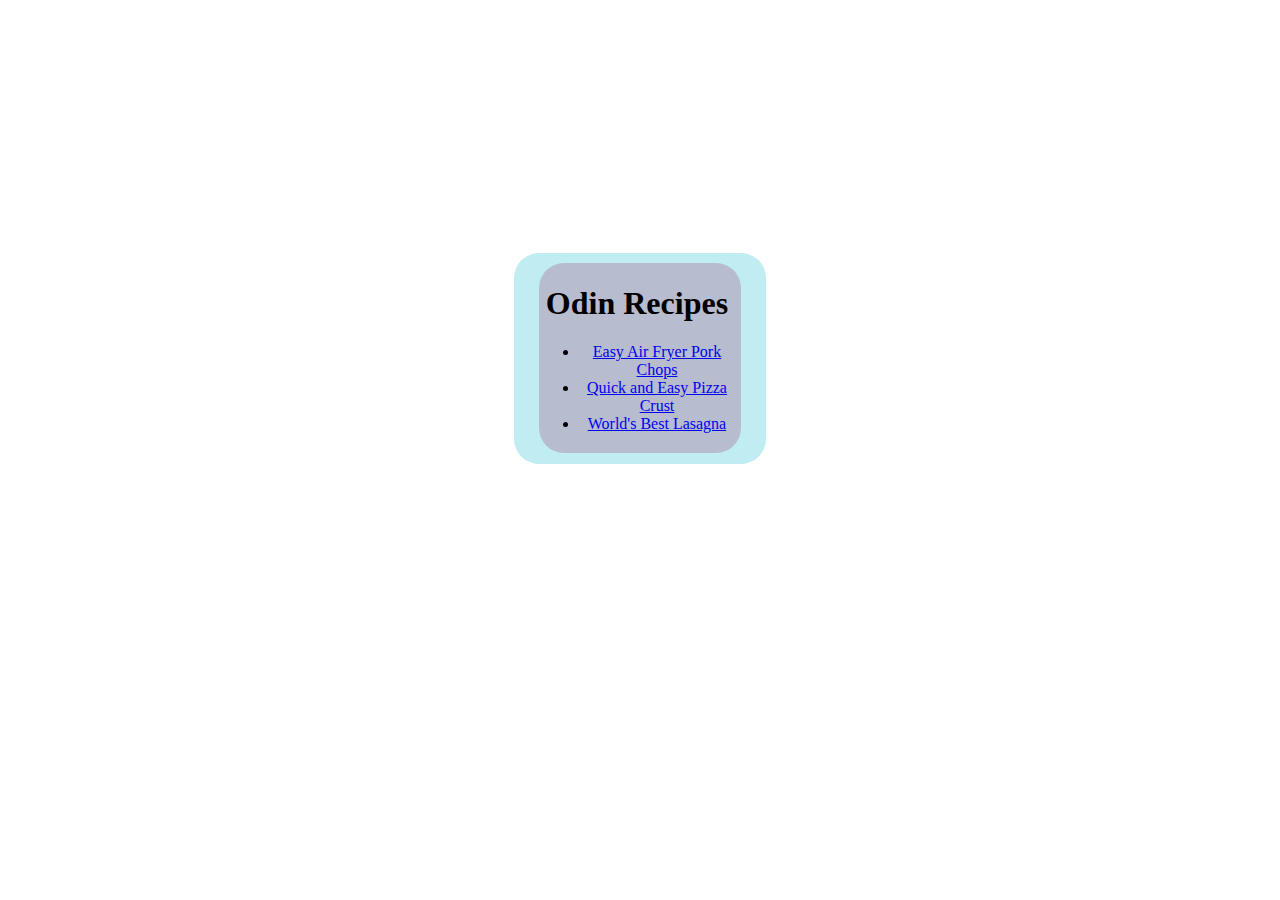
<file: index.html>
<!DOCTYPE html>

<html lang="en">

<head>
    <meta charset="utf-8">
    <title>Odin Recipes</title>
    <link rel="stylesheet" href="./styles.css">
</head>

<body>
    <div class="main-container homepage">
        
        <div class="inline-container">
            <h1>Odin Recipes</h1>
            <ul>
                <li><a href="./recipes/easy-air-fryer-pork-chops.html">Easy Air Fryer Pork Chops</a></li>
                <li><a href="./recipes/quick-and-easy-pizza-crust.html">Quick and Easy Pizza Crust</a></li>
                <li><a href="./recipes/worlds-best-lasagna.html">World's Best Lasagna</a></li>
            </ul>
        </div>

    </div>

</body>

</html>
</file>
<file: styles.css>
.main-container {
    margin-top: 0%;
    margin-left: 30%;
    margin-right: 30%;
    background-color: rgba(1, 184, 205, 0.25);
    padding-left: 2%;
    padding-right: 2%;
    padding-top: 0.2%;
    padding-bottom: 0.2%;
    border-radius: 25px;
    text-align: center;
  }

  img {
    margin-left: 10%;
    margin-right: 10%;
    width: 80%;
    border-radius: 25px;
  }

  .inline-container {
    background-color: rgba(176, 139, 170, 0.5);
    padding-top: 0.1%;
    padding-bottom: 2%;
    padding-right: 3%;
    border-radius: 25px;
    margin-top: 4%;
    margin-bottom: 4%;
    text-align: center;
  }

  .homepage {
    margin-top: 20%;
    margin-bottom: 20%;
    margin-left: 40%;
    margin-right: 40%;
  }
</file>
